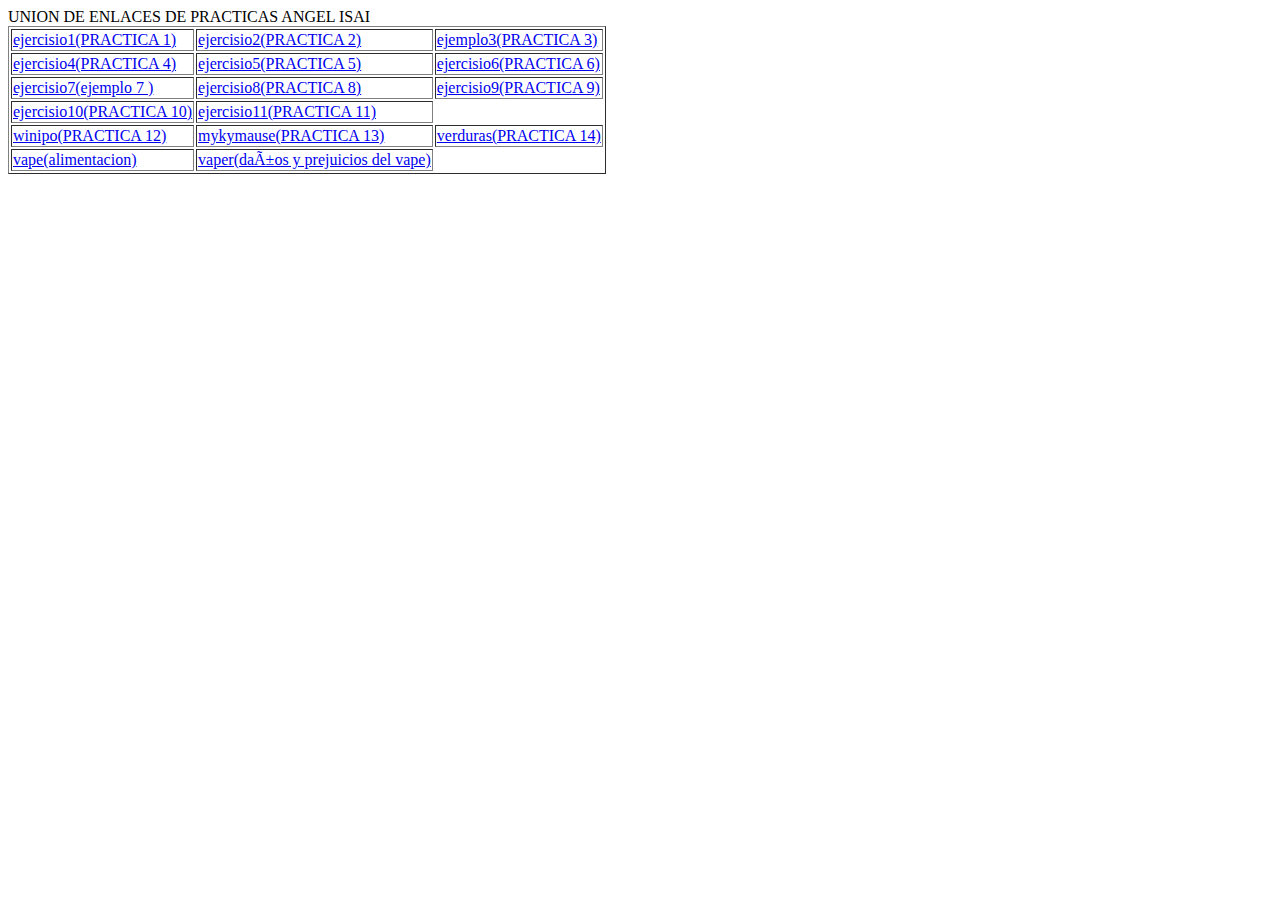
<file: index.html>
<!doctype html>
<html>
<head><title>ejemplo 12</title>
<meta charset="UTF=8"></head>
<body>
<table Border =1>
</TR>
</TR>
</TR>
UNION DE ENLACES DE PRACTICAS 	ANGEL ISAI <BR>
<TD><A href="ejemplo1.html">ejercisio1(PRACTICA 1)</td>
<TD><A href="ejemplo2.html">ejercisio2(PRACTICA 2)</td>
<TD><A href="ejemplo3.html">ejemplo3(PRACTICA 3)</td>
</TR>
</TR>
</TR>
<TD><A href="ejemplo4.html">ejercisio4(PRACTICA 4)</td>
<TD><A href="ejemplo5.html">ejercisio5(PRACTICA 5)</td>
<TD><A href="ejemplo6.html">ejercisio6(PRACTICA 6)</td>
</TR>
</TR>
</TR>
<TD><A href="ejemplo7.html">ejercisio7(ejemplo 7 )</td>
<TD><A href="ejemplo8.html">ejercisio8(PRACTICA 8)</td>
<TD><A href="ejemplo9.html">ejercisio9(PRACTICA 9)</td>
</TR>
</TR>
</TR>
<TD><A href="ejemplo10.html">ejercisio10(PRACTICA 10)</td>
<TD><A href="ejemplo11.html">ejercisio11(PRACTICA 11)</td>
</TR>
</TR>
</TR>
<TD><A href="winypooo">winipo(PRACTICA 12)</td>
<TD><A href="mikimause.html">mykymause(PRACTICA 13)</td>
<TD><A href="ejemplo14.html">verduras(PRACTICA 14)</td>
</TR>
</TR>
</TR>
<TD><A href="ejemplo15.html">vape(alimentacion)</td>
<TD><A href="ejemplo16.html">vaper(daños y prejuicios del vape)</td>
</body></html>
</file>
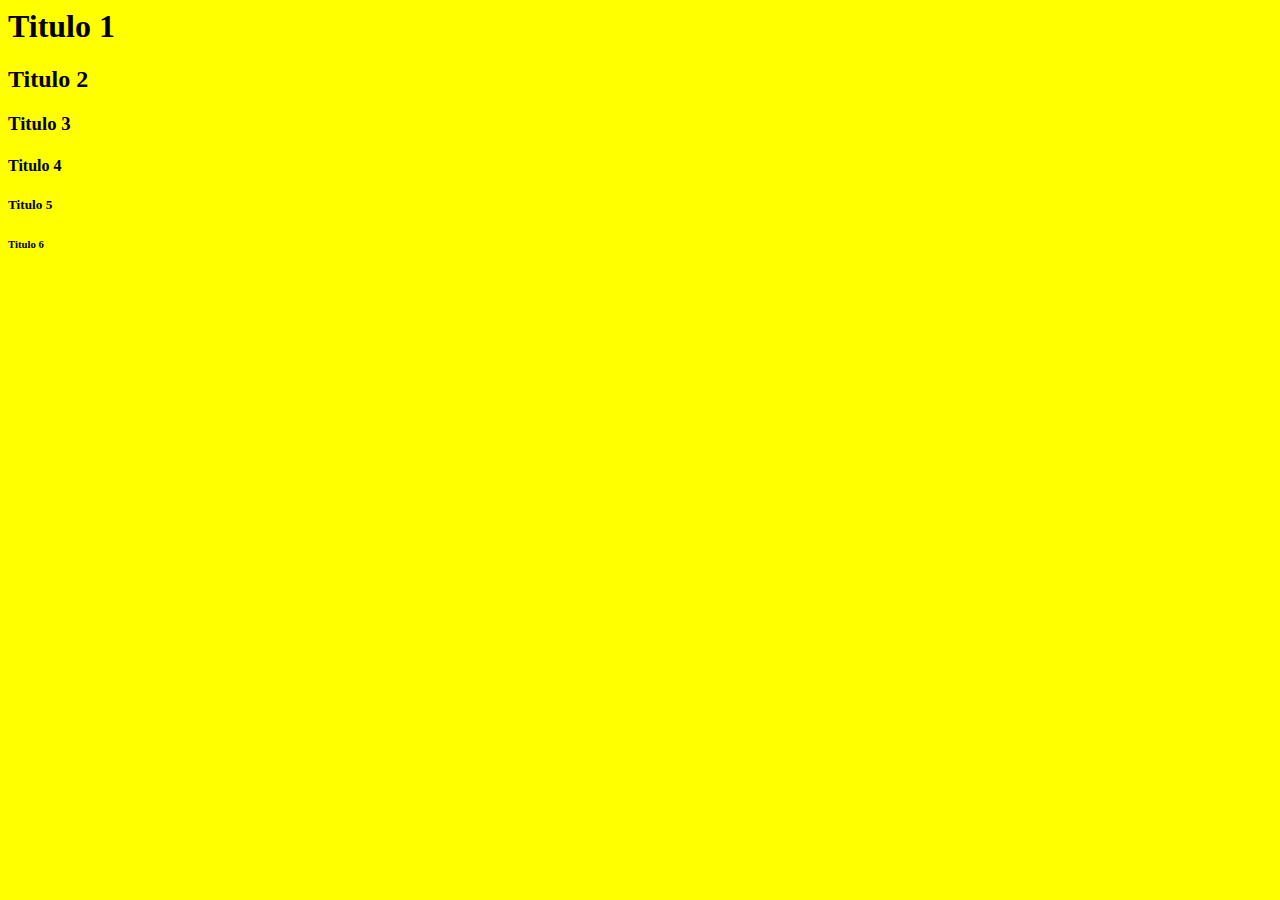
<file: EJEMPLO2.HTML>
<HTML>
<Head> <Title> </title>
<meta charset="UTF-8">
</head>
<Body BGColor="yellow">
<H1> Titulo 1<H1>
<H2> Titulo 2<H2>
<H3> Titulo 3<H3>
<H4> Titulo 4<H4>
<H5> Titulo 5<H5>
<H6> Titulo 6<H6></Center>
</Body></HTML>
</file>
